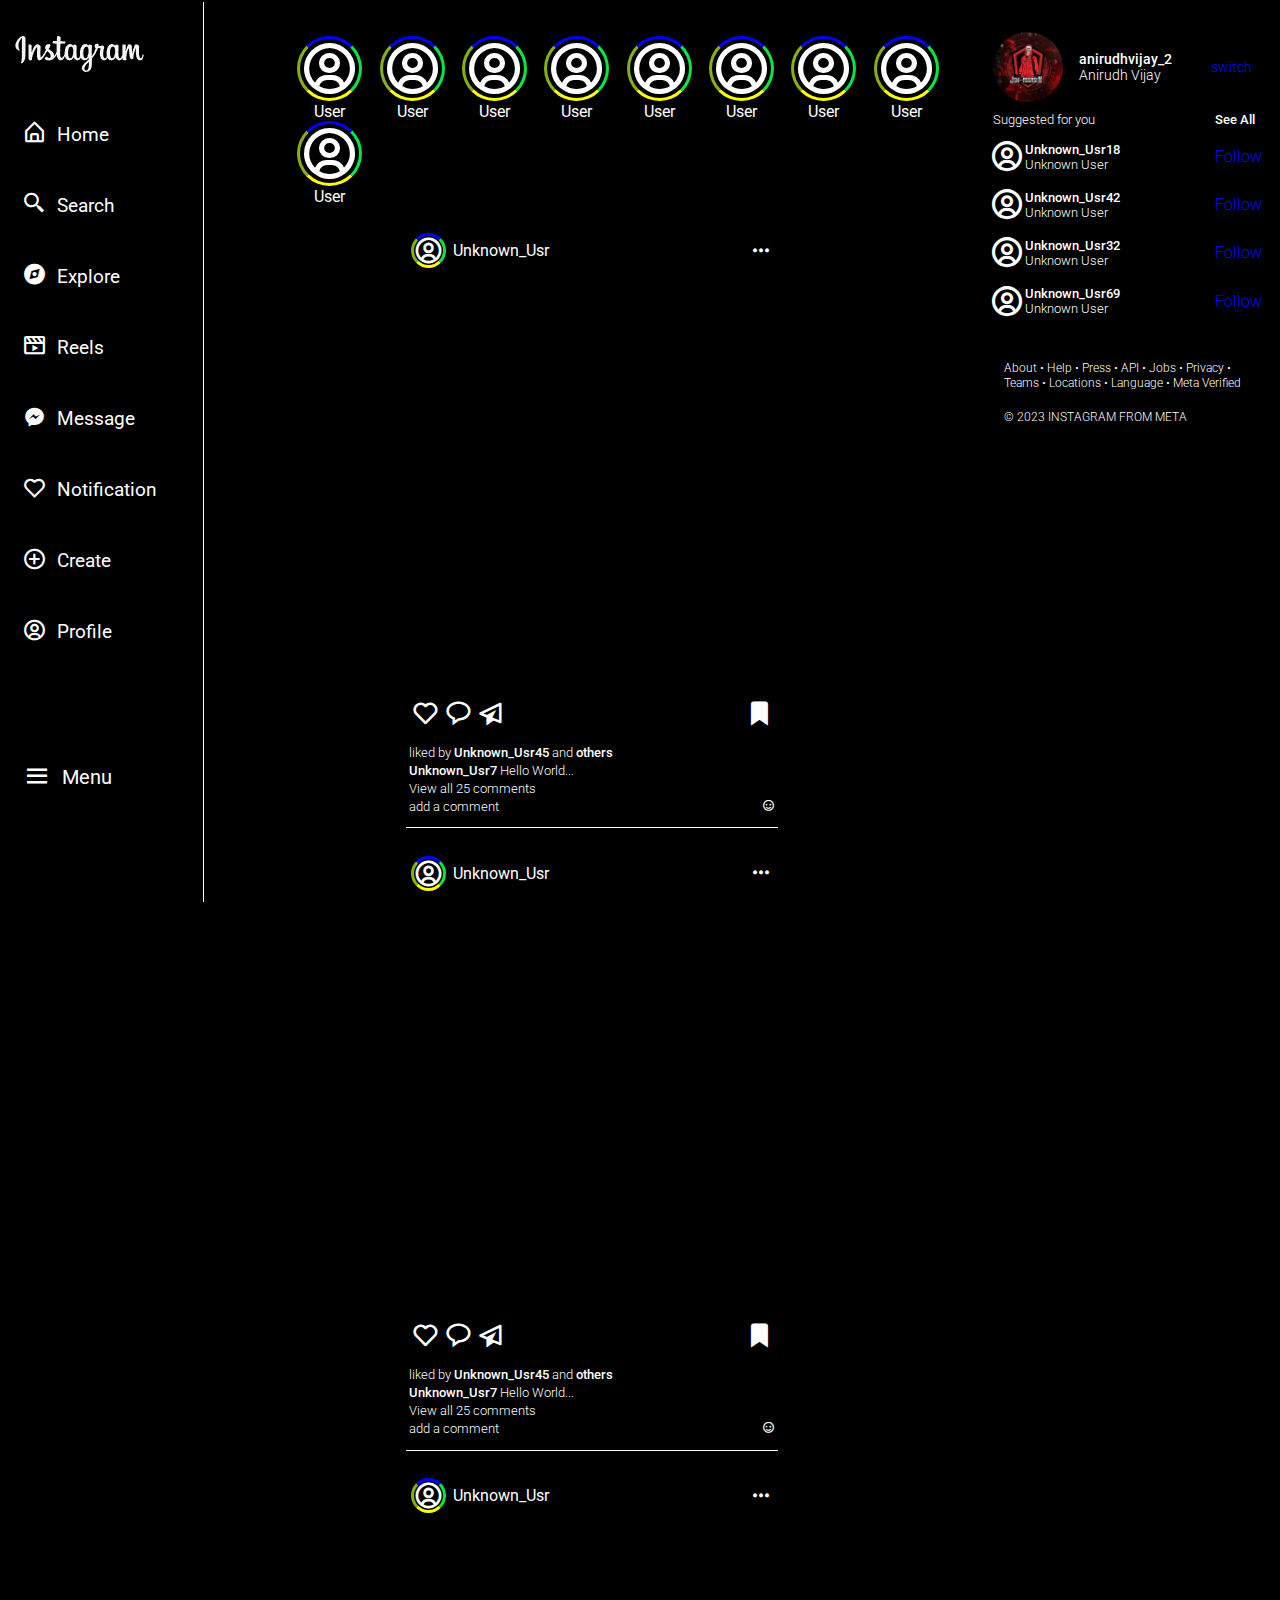
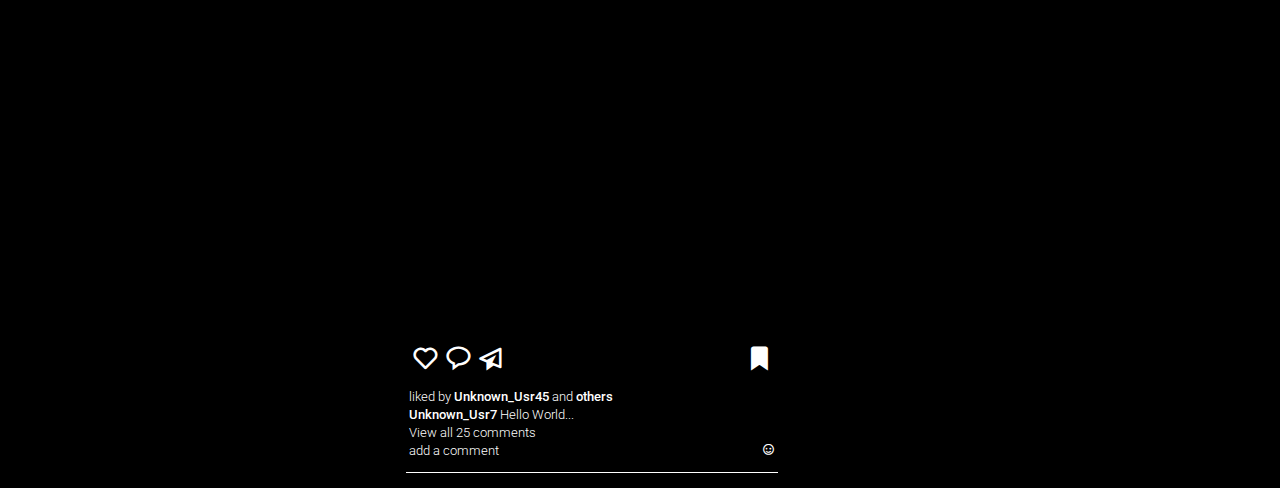
<file: index.html>
<!DOCTYPE html>
<html lang="en">

<head>
    <meta charset="UTF-8">
    <meta name="viewport" content="width=device-width, initial-scale=1.0">
    <title>Instagram</title>
    <link href='https://unpkg.com/boxicons@2.1.4/css/boxicons.min.css' rel='stylesheet'>
    <link rel="stylesheet" href="style.css">
</head>

<body>
    <div class="main-box">
        <div class="left-first-box-navbar">
            <div class="logo"><img src="insta.png" alt="" style="background-size: cover;"></div>
            <div class="nav-items"><span class="symbol"><i class='bx bx-home-alt'
                        style='font-size: 25px;'></i></span>Home</div>
            <div class="nav-items"><span class="symbol"><i class='bx bx-search-alt-2'
                        style='font-size: 25px;'></i></span>Search</div>
            <div class="nav-items"><span class="symbol"><i class='bx bxs-compass'
                        style='font-size: 25px;'></i></span>Explore</div>
            <div class="nav-items"><span class="symbol"><i class='bx bx-movie-play'
                        style='font-size: 25px;'></i></span>Reels</div>
            <div class="nav-items"><span class="symbol"><i class='bx bxl-messenger'
                        style='font-size: 25px'></i></span>Message</div>
            <div class="nav-items"><span class="symbol"><i class='bx bx-heart'
                        style='font-size: 25px;'></i></span>Notification</div>
            <div class="nav-items"><span class="symbol"><i class='bx bx-plus-circle'
                        style='font-size: 25px;'></i></span>Create</div>
            <div class="nav-items"><span class="symbol"><i class='bx bx-user-circle'
                        style='font-size: 25px;'></i></span>Profile</div>
            <div class="menu"><span><i class='bx bx-menu' style='color:#ffffff; font-size: 30px;'></i></span>Menu</div>
        </div>

        <div class="post-feed">
            <!-- Story Section -->
            <div class="story-box">
                <div class="story-sets">
                    <div class="story-circle">
                        <i class='bx bx-user-circle' style='color:#ffffff; font-size: 61px;'></i>
                    </div>
                    <span class="story-name">User</span>
                </div>
                <div class="story-sets">
                    <div class="story-circle">
                        <i class='bx bx-user-circle' style='color:#ffffff; font-size: 61px;'></i>
                    </div>
                    <span class="story-name">User</span>
                </div>
                <div class="story-sets">
                    <div class="story-circle">
                        <i class='bx bx-user-circle' style='color:#ffffff; font-size: 61px;'></i>
                    </div>
                    <span class="story-name">User</span>
                </div>
                <div class="story-sets">
                    <div class="story-circle">
                        <i class='bx bx-user-circle' style='color:#ffffff; font-size: 61px;'></i>
                    </div>
                    <span class="story-name">User</span>
                </div>
                <div class="story-sets">
                    <div class="story-circle">
                        <i class='bx bx-user-circle' style='color:#ffffff; font-size: 61px;'></i>
                    </div>
                    <span class="story-name">User</span>
                </div>
                <div class="story-sets">
                    <div class="story-circle">
                        <i class='bx bx-user-circle' style='color:#ffffff; font-size: 61px;'></i>
                    </div>
                    <span class="story-name">User</span>
                </div>
                <div class="story-sets">
                    <div class="story-circle">
                        <i class='bx bx-user-circle' style='color:#ffffff; font-size: 61px;'></i>
                    </div>
                    <span class="story-name">User</span>
                </div>
                <div class="story-sets">
                    <div class="story-circle">
                        <i class='bx bx-user-circle' style='color:#ffffff; font-size: 61px;'></i>
                    </div>
                    <span class="story-name">User</span>
                </div>
                <div class="story-sets">
                    <div class="story-circle">
                        <i class='bx bx-user-circle' style='color:#ffffff; font-size: 61px;'></i>
                    </div>
                    <span class="story-name">User</span>
                </div>
            </div>

            <!-- POST SECTION -->

            <div class="post-box">
                <!-- First card -->
                <div class="post">
                    <div class="post-head">
                        <div class="logo-name">
                            <div class="user-logo"><i class='bx bx-user-circle'
                                    style='color:#ffffff; font-size: 31px;'></i></div>
                            <div class="username" style="margin-left: 7px;">Unknown_Usr</div>
                        </div>
                        <div class="dots"><i class='bx bx-dots-horizontal-rounded'></i></div>
                    </div>
                    <div class="post-body"></div>

                    <div class="post-footer">
                        <div class="left-footer">
                            <span class="heart"><i class='bx bx-heart' style='color:#ffffff'></i></span>
                            <span class="comments"><i class='bx bx-message-rounded' style='color:#ffffff'></i></span>
                            <span class="share"><i class='bx bx-paper-plane' style='color:#ffffff'></i></span>
                        </div>
                        <div class="right-footer"><span class="save-icon"><i class='bx bxs-bookmark'
                                    style='color:#ffffff'></i></span></div>
                    </div>

                    <div class="post-other-infos">
                        <div class="first-info All-Atributes">liked by <span class="cstm-wgh">Unknown_Usr45</span> and
                            <span class="cstm-wgh">others</span>
                        </div>
                        <div class="second-info All-Atributes"><span class="cstm-wgh">Unknown_Usr7</span> Hello World...
                        </div>
                        <div class="third-info All-Atributes">View all 25 comments</div>
                        <div class="fourth-info-cmnt All-Atributes">
                            <div class="cmnt-left">add a comment</div>
                            <div class="cmnt-righ"><i class='bx bx-smile' style='color:#ffffff'></i></div>
                        </div>
                    </div>

                </div>

                <div class="post">
                    <div class="post-head">
                        <div class="logo-name">
                            <div class="user-logo"><i class='bx bx-user-circle'
                                    style='color:#ffffff; font-size: 31px;'></i></div>
                            <div class="username" style="margin-left: 7px;">Unknown_Usr</div>
                        </div>
                        <div class="dots"><i class='bx bx-dots-horizontal-rounded'></i></div>
                    </div>
                    <div class="post-body"></div>

                    <div class="post-footer">
                        <div class="left-footer">
                            <span class="heart"><i class='bx bx-heart' style='color:#ffffff'></i></span>
                            <span class="comments"><i class='bx bx-message-rounded' style='color:#ffffff'></i></span>
                            <span class="share"><i class='bx bx-paper-plane' style='color:#ffffff'></i></span>
                        </div>
                        <div class="right-footer"><span class="save-icon"><i class='bx bxs-bookmark'
                                    style='color:#ffffff'></i></span></div>
                    </div>

                    <div class="post-other-infos">
                        <div class="first-info All-Atributes">liked by <span class="cstm-wgh">Unknown_Usr45</span> and
                            <span class="cstm-wgh">others</span>
                        </div>
                        <div class="second-info All-Atributes"><span class="cstm-wgh">Unknown_Usr7</span> Hello World...
                        </div>
                        <div class="third-info All-Atributes">View all 25 comments</div>
                        <div class="fourth-info-cmnt All-Atributes">
                            <div class="cmnt-left">add a comment</div>
                            <div class="cmnt-righ"><i class='bx bx-smile' style='color:#ffffff'></i></div>
                        </div>
                    </div>

                </div>

                <div class="post">
                    <div class="post-head">
                        <div class="logo-name">
                            <div class="user-logo"><i class='bx bx-user-circle'
                                    style='color:#ffffff; font-size: 31px;'></i></div>
                            <div class="username" style="margin-left: 7px;">Unknown_Usr</div>
                        </div>
                        <div class="dots"><i class='bx bx-dots-horizontal-rounded'></i></div>
                    </div>
                    <div class="post-body"></div>

                    <div class="post-footer">
                        <div class="left-footer">
                            <span class="heart"><i class='bx bx-heart' style='color:#ffffff'></i></span>
                            <span class="comments"><i class='bx bx-message-rounded' style='color:#ffffff'></i></span>
                            <span class="share"><i class='bx bx-paper-plane' style='color:#ffffff'></i></span>
                        </div>
                        <div class="right-footer"><span class="save-icon"><i class='bx bxs-bookmark'
                                    style='color:#ffffff'></i></span></div>
                    </div>

                    <div class="post-other-infos">
                        <div class="first-info All-Atributes">liked by <span class="cstm-wgh">Unknown_Usr45</span> and
                            <span class="cstm-wgh">others</span>
                        </div>
                        <div class="second-info All-Atributes"><span class="cstm-wgh">Unknown_Usr7</span> Hello World...
                        </div>
                        <div class="third-info All-Atributes">View all 25 comments</div>
                        <div class="fourth-info-cmnt All-Atributes">
                            <div class="cmnt-left">add a comment</div>
                            <div class="cmnt-righ"><i class='bx bx-smile' style='color:#ffffff'></i></div>
                        </div>
                    </div>


                </div>

            </div>

        </div>

        <div class="right-text-box">
            <div class="right-text-box-content">
                <div class="first-box-right right-box-spacing">
                    <div class="box-align-righ">
                        <div class="right-box-logo"></div>
                        <div class="usrname-right-box">
                            <div class="name-one"><span class="cstm-wgh">anirudhvijay_2</span></div>
                            <div class="name-two" style="font-weight: 300;">Anirudh Vijay</div>
                        </div>
                    </div>
                    <div class="switch">switch</div>
                </div>

                <div class="second-box-right box-align-righ right-box-spacing" style="font-size: 13px;">
                    <div class="right-right-box-text">Suggested for you</div>
                    <div class="left-right-box-text" style="margin-right: 1.02rem;"><span class="cstm-wgh">See
                            All</span></div>
                </div>

                <div class="third-box-right">
                    <div class="third-box-items box-align-righ">
                        <div class="third-box-logo-usr">
                            <div class="user-logo-third-box"><i class='bx bx-user-circle' style="font-size: 36px;"></i>
                            </div>
                            <div class="username-third-box">
                                <div class="username-text-third-box"><span class="cstm-wgh">Unknown_Usr18</span></div>
                                <div class="realname-third-box">Unknown User</div>
                            </div>
                        </div>
                        <div class="follow" style="color: blue;">Follow</div>
                    </div>

                    <div class="third-box-items box-align-righ">
                        <div class="third-box-logo-usr">
                            <div class="user-logo-third-box"><i class='bx bx-user-circle' style="font-size: 36px;"></i>
                            </div>
                            <div class="username-third-box">
                                <div class="username-text-third-box"><span class="cstm-wgh">Unknown_Usr42</span></div>
                                <div class="realname-third-box">Unknown User</div>
                            </div>
                        </div>
                        <div class="follow" style="color: blue;">Follow</div>
                    </div>

                    <div class="third-box-items box-align-righ">
                        <div class="third-box-logo-usr">
                            <div class="user-logo-third-box"><i class='bx bx-user-circle' style="font-size: 36px;"></i>
                            </div>
                            <div class="username-third-box">
                                <div class="username-text-third-box"><span class="cstm-wgh">Unknown_Usr32</span></div>
                                <div class="realname-third-box">Unknown User</div>
                            </div>
                        </div>
                        <div class="follow" style="color: blue;">Follow</div>
                    </div>

                    <div class="third-box-items box-align-righ">
                        <div class="third-box-logo-usr">
                            <div class="user-logo-third-box"><i class='bx bx-user-circle' style="font-size: 36px;"></i>
                            </div>
                            <div class="username-third-box">
                                <div class="username-text-third-box"><span class="cstm-wgh">Unknown_Usr69</span></div>
                                <div class="realname-third-box">Unknown User</div>
                            </div>
                        </div>
                        <div class="follow" style="color: blue;">Follow</div>
                    </div>
                </div>

                <div class="fourth-box-right">
                    <div class="fourth-box-right-top-text">
                        <p>About &#x2022;  Help &#x2022;  Press &#x2022;  API &#x2022;  Jobs &#x2022;  Privacy &#x2022;  Teams &#x2022;  Locations &#x2022;  Language &#x2022;  Meta Verified </p>
                    </div>
                    <div class="fourth-box-right-bottom-text">
                        <p>© 2023 INSTAGRAM FROM META</p>
                    </div>
                </div>

            </div>
        </div>

    </div>
</body>

</html>
</file>
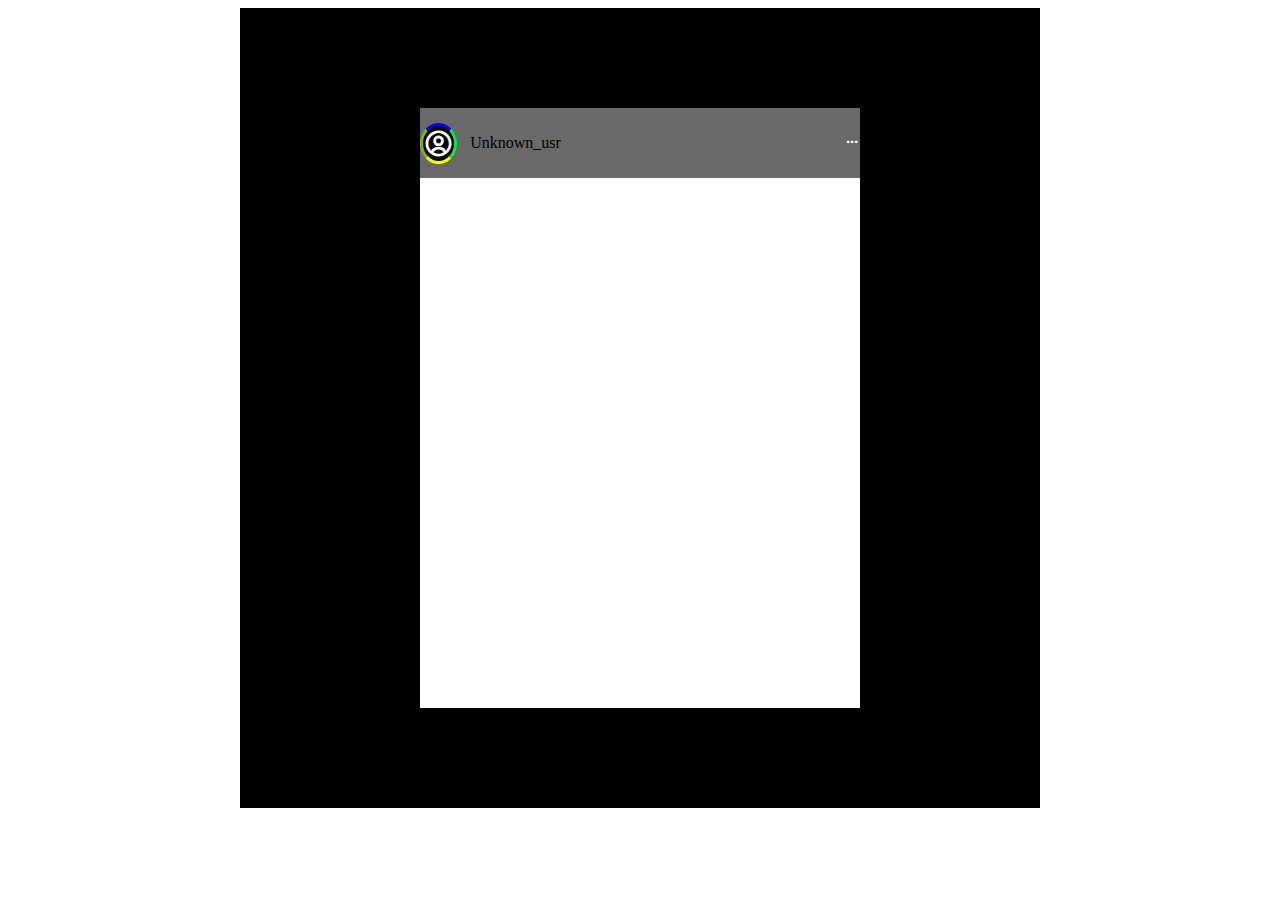
<file: post.html>
<!DOCTYPE html>
<html lang="en">
<head>
    <meta charset="UTF-8">
    <meta name="viewport" content="width=device-width, initial-scale=1.0">
    <link href='https://unpkg.com/boxicons@2.1.4/css/boxicons.min.css' rel='stylesheet'>
    <title>Document</title>
    <style>
        body{
            display: flex;
            justify-content: center;
            align-items: center;
        }
        .main{
            height: 800px;
            width: 800px;
            display: flex;
            justify-content: center;
            align-items: center;
        }

        .post{
            height: 600px;
            width: 440px;
            background-color: white;
        }

        .post-head{
            background-color: dimgray;
            height: 70px;
            width: 100%;
            display: flex;
            align-items: center;
            justify-content: space-between;
        }

        .user-logo{
            display: flex;
            align-items: center;
            justify-content: center;
            height: 35px;
            width: 35px;
            background-color: black;
            border-radius: 50%;
            z-index: 3;
            border-top: 3.5px solid blue;
            border-bottom: 3.5px solid yellow;
            border-right: 3.5px solid rgb(6, 230, 69);
            border-left: 3.5px solid rgba(169, 218, 22, 0.808);
        }

        .title-and-logo{
            display: flex;
            align-items: center;
            justify-content: space-between;
        }

        .username{
            margin-left: 10%;
        }
    </style>
</head>
<body>
    <div class="main" style="background-color: black;">
       <div class="post">
            <div class="post-head">
                <div class="title-and-logo">
                    <div class="user-logo"><i class='bx bx-user-circle' style='color:#ffffff; font-size: 31px;'></i></div>
                    <div class="username">Unknown_usr</div>
                </div>
                <div class="three-dots"><i class='bx bx-dots-horizontal-rounded' style='color:#ffffff' ></i></div>
            </div>

            <div class="image">
                
            </div>
       </div>

    </div>
</body>
</html>
</file>
<file: style.css>
/* @import url('https://fonts.googleapis.com/css2?family=Roboto:wght@500&display=swap'); */
@import url('https://fonts.googleapis.com/css2?family=Roboto:wght@300;500&display=swap');

*{
    margin: 0;
    padding: 0;
    box-sizing: border-box;
    font-family: 'Roboto', sans-serif;
}

body{
    background-color: black;
    color: white;
    overflow-x: hidden;
}

.left-first-box-navbar{
    background-color: black;
    height: 100vh;
    width: 27%;
    border-right: 0.35px solid white;
    padding: 0.02%;
}

.main-box{
    display: flex;
    justify-content: space-between;
    align-items: center;
    padding: 2px;
}

.right-text-box{
    /* border: 1px solid white; */
    height: 100vh;
    width: 40%;
}

.post-feed{
    color: white;
    /* background-color: powderblue; */
    height: 100vh;
    width: 100%;
    z-index: 2;
    /* margin: 2.5%; */
    /* margin-top: 0; */
    margin-left: 1.2%;
    margin-right: 1.2%;
    /* border: 1px solid white; */
}

.logo{
    height: 10%;
    display: flex;
    align-items: center;
}

.nav-items{
    display: flex;
    align-items: center;
    font-size: 1.2rem;
    margin-top: 6.32%;
    /* border: 1px solid white; */
    height: 6.5%;
    border-radius: 10px;
}

.nav-items:hover{
    background-color: #1c1f1e;
}

.symbol{
    margin-left: 10%;
    margin-right: 5%;
}

.menu{
    display: flex;
    align-items: center;
    /* margin-top: 36%; */
    position: relative;
    top: 100px;
    font-size: 1.23rem;
}

.menu span{
    margin-left: 10%;
    margin-right: 5%;
}

.story-circle{
    display: flex;
    align-items: center;
    justify-content: center;
    height: 65px;
    width: 65px;
    background-color: black;
    border-radius: 50%;
    z-index: 3;
    border-top: 3.5px solid blue;
    border-bottom: 3.5px solid yellow;
    border-right: 3.5px solid rgb(6, 230, 69);
    border-left: 3.5px solid rgba(169, 218, 22, 0.808);
    /* margin-right: 8%; */
}
.story-sets{
    display: inline-block;
    margin-right: 2%;
}

.story-box{
    margin-top: 4.5%;
    margin-left: 10.5%;
    /* overflow-x: scroll; */
}

.story-name{
    display: flex;
    margin-top: 2%;
    justify-content: center;
    align-items: center;
}

.user-logo{
    display: flex;
    align-items: center;
    justify-content: center;
    height: 35px;
    width: 35px;
    background-color: black;
    border-radius: 50%;
    z-index: 3;
    border-top: 3.5px solid blue;
    border-bottom: 3.5px solid yellow;
    border-right: 3.5px solid rgb(6, 230, 69);
    border-left: 3.5px solid rgba(169, 218, 22, 0.808);
}

.post-box{
    /* border: 1px solid white; */
    width: 100%;
    height: auto;
    margin-top: 2%;
    display: flex;
    flex-wrap: wrap;
    /* flex-direction: column; */
    justify-content: center;
}

.post{
    margin: 1%;
    /* border: 2px solid white; */
    width: 50%;
    height: 600px;
    display: flex;
    flex-direction: column;
    border-bottom: 1px solid white;
    margin-bottom: 15px;
}

.post-head{
    /* border: 2px solid white; */
    width: 100%;
    height: 50px;
    display: flex;
    align-items: center;
    justify-content: space-between
}

.logo-name, .dots{
    width: auto;
    height: 100%;
    /* border: 1px solid white; */
    display: flex;
    align-items: center;
    margin: 5px;
}

.dots{
    justify-content: end;
    font-size: 24px;
}

.post-body{
    width: 100%;
    /* border: 1px solid yellow; */
    height: 80%;
    align-self: center;
    margin-top: 5px;
    background-image: url('https://plus.unsplash.com/premium_photo-1675756583672-04a27dfe1f64?ixlib=rb-4.0.3&ixid=M3wxMjA3fDB8MHxwaG90by1wYWdlfHx8fGVufDB8fHx8fA%3D%3D&auto=format&fit=crop&w=1170&q=80');
    background-size: cover;
}

.post-footer{
    width: 100%;
    height: 10%;
    /* border: 1px solid red; */
    display: flex;
    align-items: center;
    justify-content: space-between;
}

.left-footer, .right-footer{
    /* border: 2.5px solid white;        */
    width: auto;
    height: 100%;
    margin-left: 1%;
    margin-right: 1%;
    display: flex;
    font-size: 28.9px;
    align-items: center;
}

.right-footer{
    justify-content: end;
}

.left-footer{
    justify-content: center
}

.left-footer span{
    margin: 2px;
}

.post-other-infos{
    /* border: 2.5px solid white; */
    height: 100px;
}

.All-Atributes{
    margin: 3px;
    font-size: 13px;
    font-weight: 300;
}

.cstm-wgh{
    font-weight: 500;
}

.fourth-info-cmnt{
    display: flex;
    align-items: center;
    justify-content: space-between;
}

.right-text-box-content{
    height: auto;
    width: 100%;
    margin: 1%;
    margin-top: 10%;
    font-weight: 300;
}

.right-box-logo{
    width: 70px;
    height: 70px;
    border-radius: 50%;
    background-image: url('mylogo.jpg');
    background-size: cover;
}

.first-box-right{
    display: flex;
    align-items: center;
    justify-content: space-between;
}

.right-box-spacing{
    margin: 10px;
}

.usrname-right-box{
    font-size: 14px;
    margin-left: 1rem;
}

.switch{
    /* margin-left: 27%; */
    color: blue;
    font-size: 14px;
    margin-right: 1.2rem;
}

.box-align-righ{
    display: flex;
    align-items: center;
    justify-content: space-between;
}


.third-box-items{
    margin-left: 2%;
    margin-right: 1.2rem;
    margin-top: .7rem;
}

.third-box-logo-usr{
    width: 43.1%;
    display: flex;
    justify-content: space-between;
    align-items: center;
    font-size: 13.45px;
}


.fourth-box-right{
    margin-top: 1.3rem;
    font-size: 12.4px;
    font-weight: 300;
    display: flex;
    flex-direction: column;
}

.fourth-box-right p{
    margin: 1.2rem .9rem 0 1.3rem;
}
</file>
